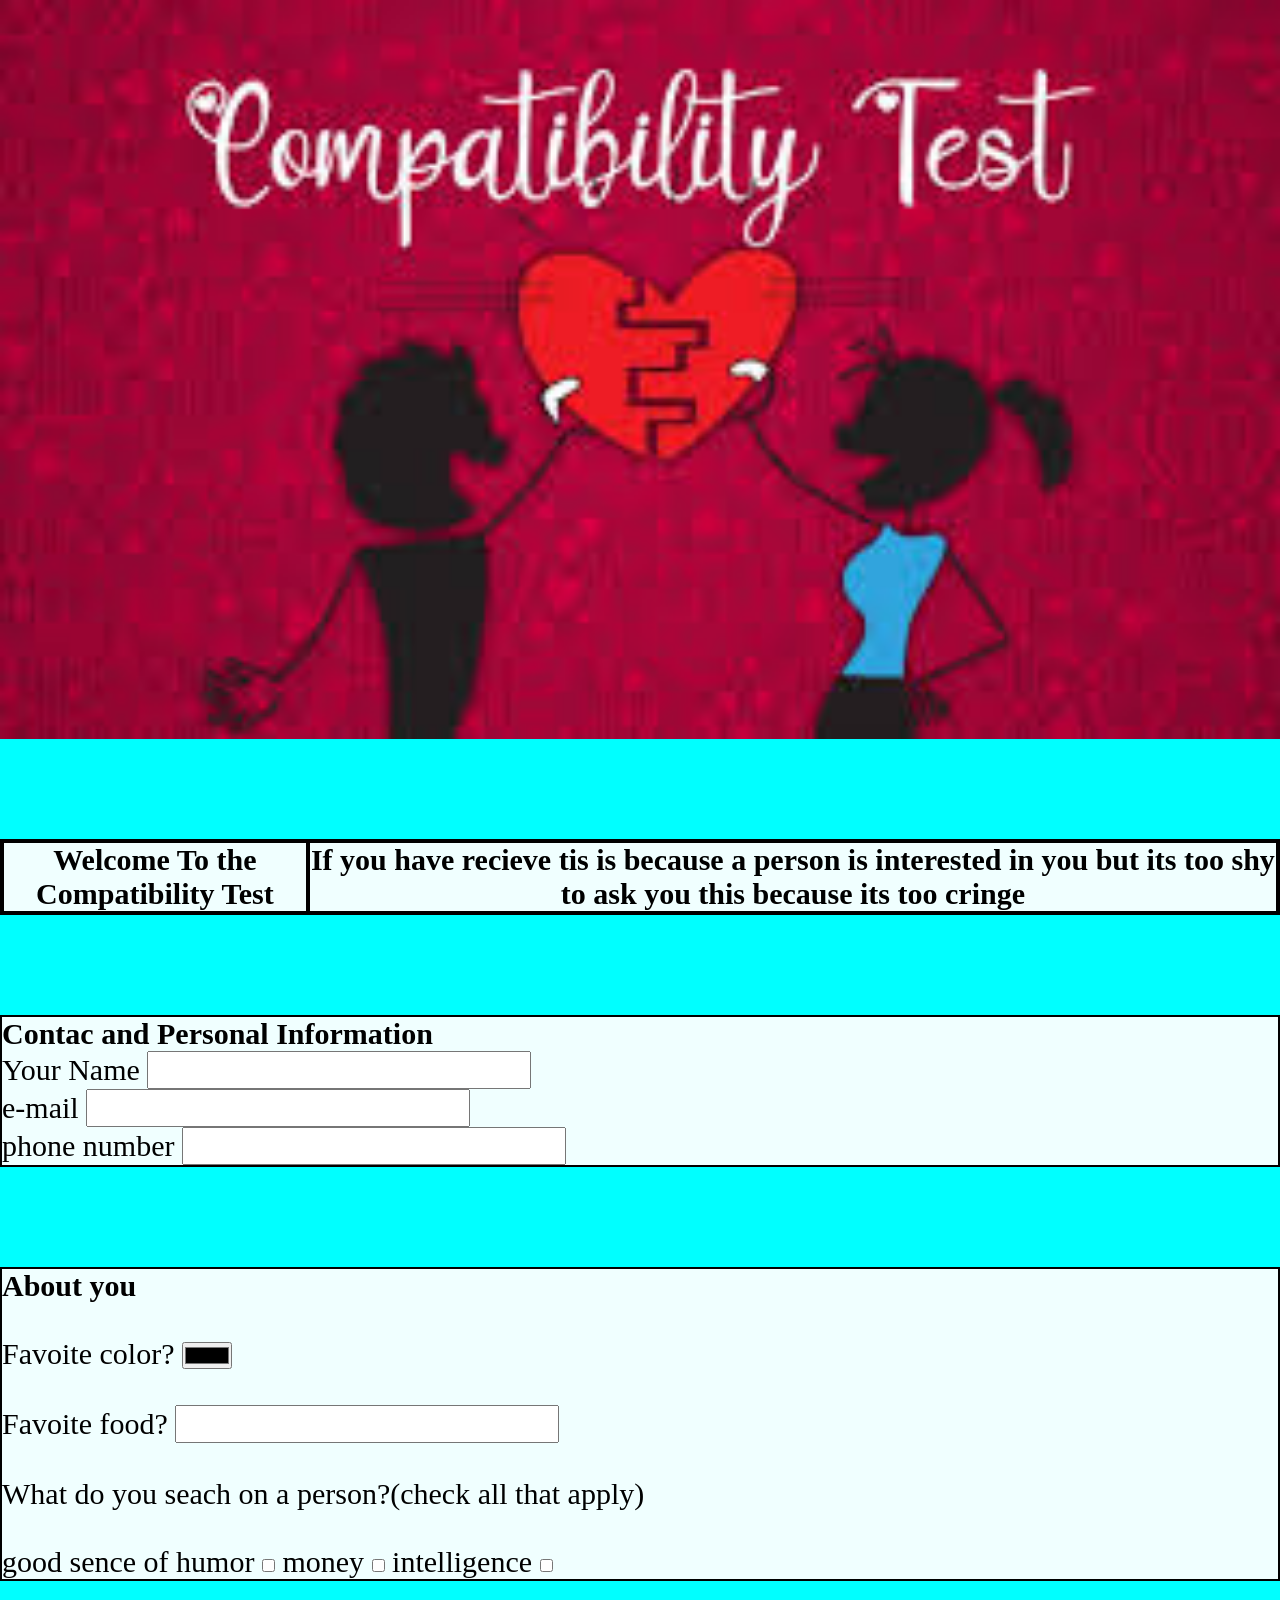
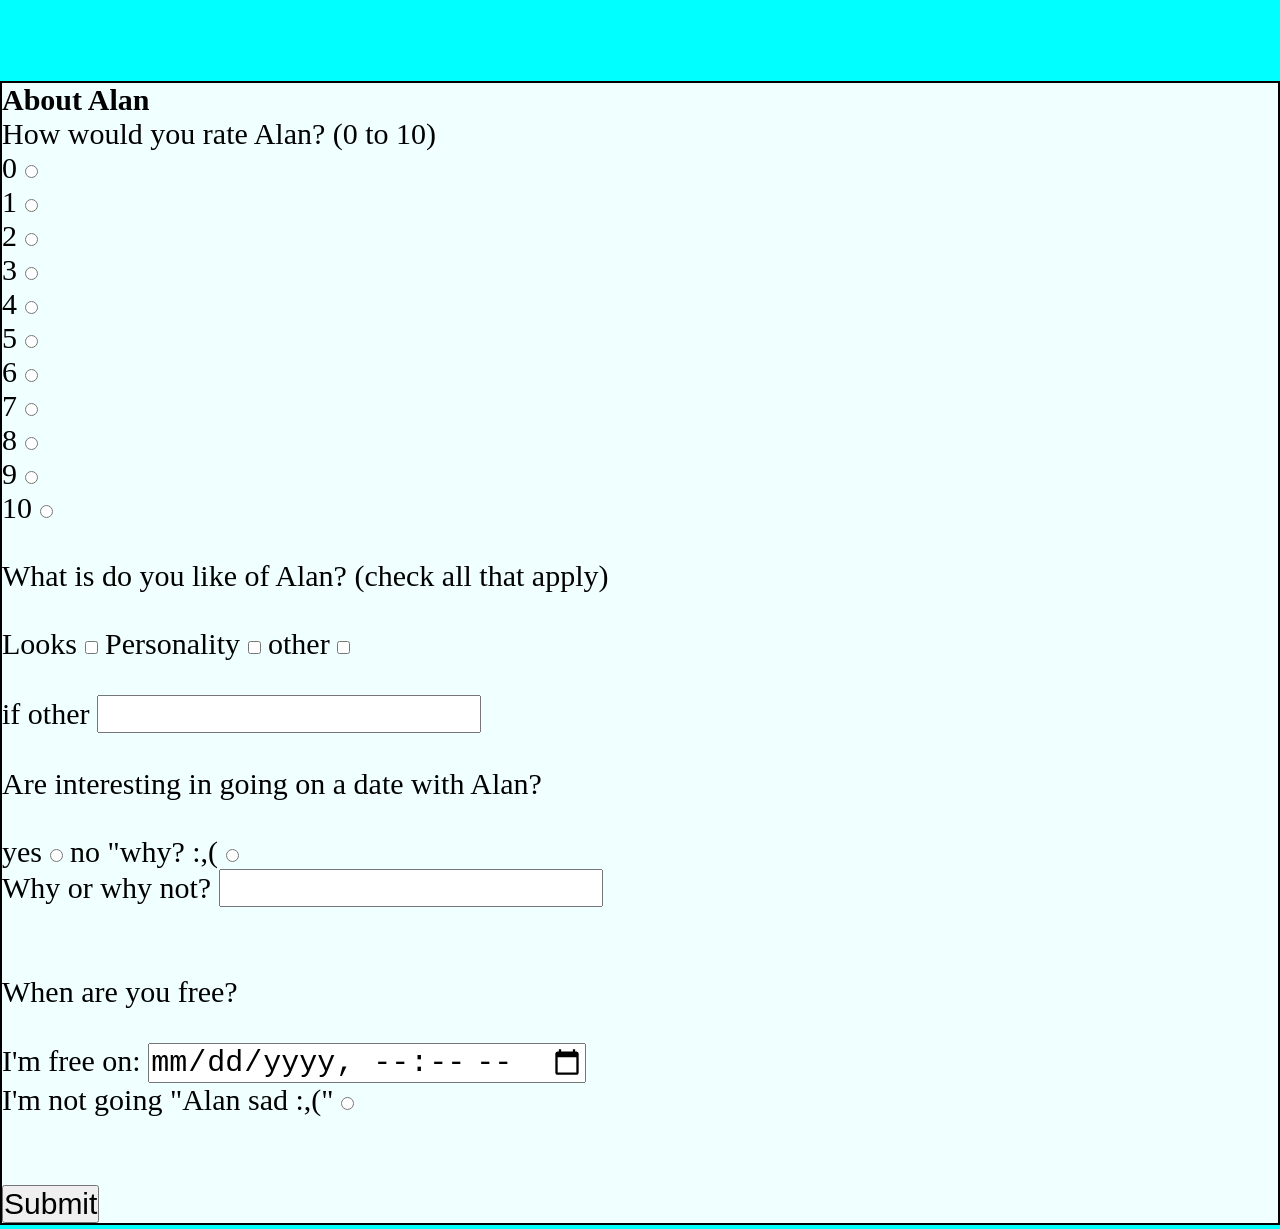
<file: index.html>
<!DOCTYPE html>
<html>
    <head>
        <meta charset="UTF-8">
        <meta http-equiv="X-UA-Compatible" content="IE=edge">
        <meta name="viewport" content="width=device-width, initial-scale=1.0">
        <link rel="stylesheet" href="style.css">
        
        <title>Compatibility Form</title>
    </head>
    <body>
        
        
        <img src="images/images.jfif" alt="">
        <div class="title">
            <h1 class="title1">Welcome To the Compatibility Test</h1>
            <h4 class="title2">If you have recieve tis is because a person is interested in you but its too shy to ask you this because its too cringe</h4>
        </div>

        <form>
            <div>
                <h4>Contac and Personal Information</h4>
                <label for="">Your Name</label>
                <input type="text" name="name" required>
                <br>
                <label for="">e-mail</label>
                <input type="email" name="e-mail" required>
                <br>
                <label for="">phone number</label>
                <input type="number" required>
                <br>
            </div>

            <div>
                <h4>About you</h4>
                <br>
                <label for="">Favoite color?</label>
                <input type="color">
                <br>
                <br>
                <label for="">Favoite food?</label>
                <input type="text">
                <br>
                <br>
                <p>What do you seach on a person?(check all that apply)</p>
                <br>
                <label for="">good sence of humor</label>
                <input type="checkbox">
                <label for="">money</label>
                <input type="checkbox">
                <label for="">intelligence</label>
                <input type="checkbox">


            </div>


            <div>
                <h4>About Alan</h4>
                
                <p>How would you rate Alan? (0 to 10)</p>
                <label for="">0</label>
                <input type="radio">
                <br>
                <label for="">1</label>
                <input type="radio">
                <br>
                <label for="">2</label>
                <input type="radio">
                <br>
                <label for="">3</label>
                <input type="radio">
                <br>
                <label for="">4</label>
                <input type="radio">
                <br>
                <label for="">5</label>
                <input type="radio">
                <br>
                <label for="">6</label>
                <input type="radio">
                <br>
                <label for="">7</label>
                <input type="radio">
                <br>
                <label for="">8</label>
                <input type="radio">
                <br>
                <label for="">9</label>
                <input type="radio">
                <br>
                <label for="">10</label>
                <input type="radio">
                
                <br>
                <br>
                
                <p>What is do you like of Alan? (check all that apply)</p>
                <br>
                <label for="">Looks</label>
                <input type="checkbox">
                <label for="">Personality</label>
                <input type="checkbox">
                <label for="">other</label>
                <input type="checkbox">
                <br>
                <br>
                <label for="">if other</label>
                <input type="text">

                <br>
                <br>

                <p>Are interesting in going on a date with Alan?</p>
                <br>
                <label for="">yes</label>
                <input type="radio" >
                <label for="">no "why? :,(</label>
                <input type="radio">

                <br>

                <label for="">Why or why not?</label>
                <input type="text">

                <br>
                <br>
                <br>
                <p>When are you free?</p>
                <br>
                <label for="">I'm free on:</label>
                <input type="datetime-local" id="time">
                
                <br>
                <label for="">I'm not going "Alan sad :,("</label>
                <input type="radio" id="no">
                <br>
                <br>
                <br>
                <button type="submit" onclick="Submit()"> Submit</button>
            </div>
            
            

        </form>
        <script src="functions.js"></script>
    </body>
</html>
</file>
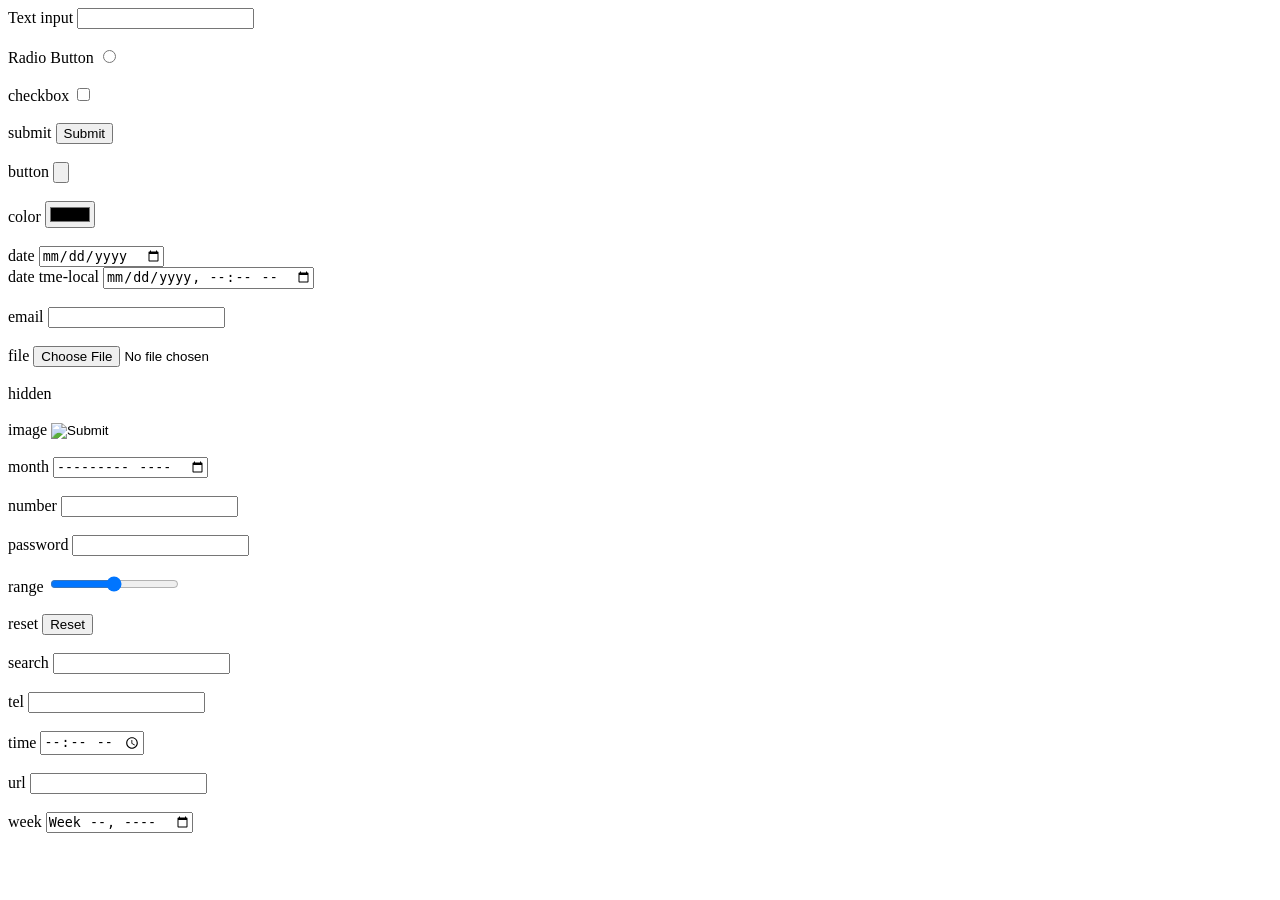
<file: reference.html>
<!DOCTYPE html>
<html>
    <head>
        <meta charset="UTF-8">
        <meta http-equiv="X-UA-Compatible" content="IE=edge">
        <meta name="viewport" content="width=device-width, initial-scale=1.0">
        <script src="functions.js"></script>
        <title>Compatibility Form</title>
    </head>
    <body>
        <form action="">
            <label for="">Text input</label>
            <input type="text">

            <br>
            <br>

            <label for="">Radio Button</label>
            <input type="radio">

            <br>
            <br>

            <label for="">checkbox</label>
            <input type="checkbox">

            <br>
            <br>

            <label for="">submit</label>
            <input type="submit">

            <br>
            <br>

            <label for="">button</label>
            <input type="button">

            <br>
            <br>

            <label for="">color</label>
            <input type="color">

            <br>
            <br>

            <label for="">date</label>
            <input type="date">

            <br>

            <label for="">date tme-local</label>
            <input type="datetime-local">

            <br>
            <br>

            <label for="">email</label>
            <input type="email">

            <br>
            <br>

            <label for="">file</label>
            <input type="file">

            <br>
            <br>

            <label for="">hidden</label>
            <input type="hidden">

            <br>
            <br>

            <label for="">image</label>
            <input type="image">

            <br>
            <br>

            <label for="">month</label>
            <input type="month">

            <br>
            <br>

            <label for="">number</label>
            <input type="number">

            <br>
            <br>

            <label for="">password</label>
            <input type="password">

            <br>
            <br>

            <label for="">range</label>
            <input type="range">

            <br>
            <br>

            <label for="">reset</label>
            <input type="reset">

            <br>
            <br>

            <label for="">search</label>
            <input type="search">

            <br>
            <br>

            <label for="">tel</label>
            <input type="tel">

            <br>
            <br>

            <label for="">time</label>
            <input type="time">

            <br>
            <br>

            <label for="">url</label>
            <input type="url">

            <br>
            <br>

            <label for="">week</label>
            <input type="week">
        </form>
    
    </body>
</html>
</file>
<file: style.css>
*{
    margin: 0;
    padding: 0;
    box-sizing: border-box;
    font-size: 30px;
}

body{
    background-color: aqua;
}

form{
    
    align-items: center;
}

div{
    height: auto;
    background-color: azure;
    display: block;
    margin-top: 100px;
    margin-bottom: 3px;
    border: 2px solid;

}

.title{
    display: flex;
    text-align: center;
    border: 2px solid;
}

.title1{
    border: 2px  solid;
}

.title2{
    border: 2px solid;
}

img{
    display: flex;
    width: 100%;
    height: auto;
}
</file>
